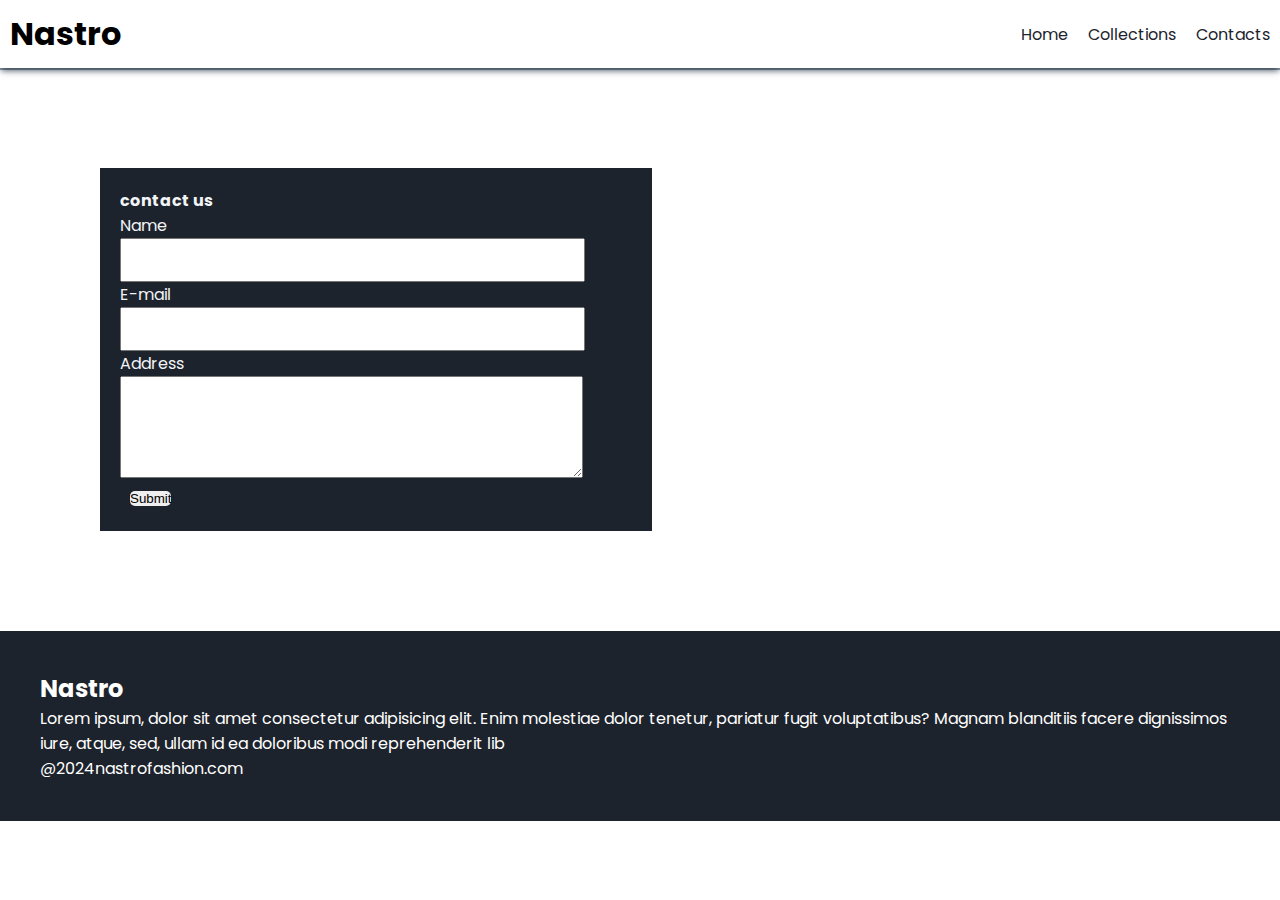
<file: contact.html>
<!DOCTYPE html>
<html lang="en">
<head>
    <meta charset="UTF-8">
    <meta name="viewport" content="width=device-width, initial-scale=1.0">
    <title>Nastro</title>
    <link rel="preconnect" href="https://fonts.googleapis.com">
<link rel="preconnect" href="https://fonts.gstatic.com" crossorigin>
<link href="https://fonts.googleapis.com/css2?family=Poppins:ital,wght@0,100;0,200;0,300;0,400;0,500;0,600;0,700;0,800;0,900;1,100;1,200;1,300;1,400;1,500;1,600;1,700;1,800;1,900&display=swap" rel="stylesheet">
<link rel="stylesheet" href="style.css">
<!---fontawesome-->
<link rel="stylesheet" href="https://cdnjs.cloudflare.com/ajax/libs/font-awesome/6.5.2/css/all.min.css" integrity="sha512-SnH5WK+bZxgPHs44uWIX+LLJAJ9/2PkPKZ5QiAj6Ta86w+fsb2TkcmfRyVX3pBnMFcV7oQPJkl9QevSCWr3W6A==" crossorigin="anonymous" referrerpolicy="no-referrer" />
</head>
<body>
    <!--navbar-->
    <nav class="navbar">
        <h1>Nastro</h1>
        <div class="navbar-links">
            <p class="navbar-link"><a href="index.html">Home</a></p>
            <p class="navbar-link"><a href="collection.html">Collections</a></p>
            <p class="navbar-link"><a href="contact.html">Contacts</a></p>
        </div>
        <div class="navbar-menu-toggle" onclick="show()">
            <i class="fa-solid fa-bars"></i>
        </div>
        
    </nav>
    <!--sidenavbar-->
    <div class="side-navbar">
        <p style="text-align: right;" onclick="closebar()">
            <i class="fa-solid fa-xmark"></i>
        </p>
    
    <div class="side-navbar-links">
        <p class="side-navbar-link"><a href="index.html">Home</a></p>
        <p class="side-navbar-link"><a href="collection.html">Collections</a></p>
        <p class="side-navbar-link"><a href="contact.html">Contacts</a></p>
    </div>
</div>

<!--contact-page-->
<div class="contact-page">
    <h4>contact us</h4>
    <form class="contactform">
        <p> Name</p>
        <input type="text" name="" id="">
        <p>E-mail</p>
        <input type="email">
        <p>Address</p>
        <textarea name="" id=""></textarea>
    </form>
    <button class="submitbtn" onclick="click(event)">Submit</button>
</div>



<!--footer-->
<div class="footer">
    <div class="footer-container">
        <div class="footer-box1">
            <h2>Nastro</h2>
            <p>Lorem ipsum, dolor sit amet consectetur adipisicing elit. Enim molestiae dolor tenetur, pariatur fugit voluptatibus? Magnam blanditiis facere dignissimos iure, atque, sed, ullam id ea doloribus modi reprehenderit lib</p>
            <div class="footericon">
                <i class="fa-brands fa-instagram" style="color: #ffff;"></i>
                <i class="fa-brands fa-twitter" style="color: #ffff;"></i>
                <i class="fa-brands fa-facebook" style="color: #ffff;"></i>

            </div>
        </div>
    </div>
    <p>@2024nastrofashion.com</p>
</div>




    
<script src="collection.js"></script>
<script src="script.js"></script>
</body>
</html>
</file>
<file: style.css>
*{
    padding: 0;
    margin: 0;
}
body{
    font-family: "Poppins", sans-serif;
}
.navbar{
    display: flex;
    justify-content: space-between;
    align-items: center;
    padding: 10px;
    box-shadow: rgba(6, 24, 44, 0.4) 0px 0px 0px 2px, rgba(6, 24, 44, 0.65) 0px 4px 6px -1px, rgba(255, 255, 255, 0.08) 0px 1px 0px inset;
}
.navbar-links{
    display: flex;
    column-gap: 20px;

}
.navbar-links a{
    text-decoration: none;
    color: #1d232c;
}
.navbar-links a:hover{
    text-decoration: underline;
    color: #1d232c;
}
.navbar-menu-toggle{
    display: none;
}
.side-navbar{
    background-color: #1d232c;
    width: 50%;
    height: 100%;
    position: fixed;
    top: 0;
    left: -70%;
    padding: 20px;
    color: white;
    transition: 1s;
    
}
.side-navbar-link{
    margin-bottom: 30px;
}
.side-navbar-links a{
    text-decoration: none;
    color: white;
}
.side-navbar-links a:hover{
    text-decoration: underline;
    
}
.header{
    display: flex;
    justify-content: center;
    gap: 50px;
    padding: 50px;
}
.header-button{
    cursor: pointer;
    padding-top: 10px;
    padding-bottom: 10px;
    padding-left: 20px;
    padding-right: 20px;
    margin-top: 20px;
    background-color: #1d232c;
    color: white;

}
.service{
    padding: 20px;
    
}
.service-container1{
    justify-content: space-between;
    display: flex;
    align-items: center;
}
.service-container2{
    display: flex;
    align-items: center;
    justify-content: space-between;
    gap: 20px;
}
.service-container2 div{
    padding: 10px;
    background-color: #F2F4F7;
    border-radius: 5px;
    border: solid;
    border-color: slategray;

}
.new-arrival{
    display: flex;
    justify-content: space-between;
    flex-wrap: wrap;
}
.new-arrival-container{
    position: relative;
    flex-basis: 20%;
}
.new-arrival button{
    padding-left: 10px;
    padding-right: 10px;
    padding-top: 10px;
    padding-bottom:10px;
    margin-top: 10px;
    color: #1d232c;
    border-radius: 10px;
    position: absolute;
    top: 50%;
    left: 18%;
    border: none;

}
.lowersection input{
    padding: 11px;
    width: 80vw;
    margin-bottom: 10px;
    border: solid black 3px;

}
.lowersection button{
    background-color: #1d232c;
    padding: 10px;
    margin-top: 5px;
    color: white;
    border-radius: 10px;

}
.footer{
    margin-top: 10px;
    padding: 40px;
    background-color: #1d232c;
    color: #ffff;
}

#n{
    height: 200px;
    width: 200px;
}
/*productsection*/
.product-section{
    margin: 20px;
}
.product-search{
    width: 80%;
    border-radius: 20px;
    border: solid black 2px;
    display: flex;
    justify-content: space-between;
    align-items: center;
    padding: 10px;
    margin: auto;

}
.product-search input{
    border: none;
    background-color: transparent;
    width: 100%;
}
.product-search input:focus{
    outline: none;
}
.products{
    padding: 20px;
    display: flex;
    gap:20px;
    justify-content: space-around;
    flex-wrap: wrap;
}
.product-box{
    text-align: center;
    flex-basis: 10%;
}
.product-box img{
    border-radius: 20px;
}
.contact-page{
    background-color: #1d232c;
    color: #F2F4F7;
    width: 40%;
    height: 50%;
    padding: 20px;
    margin: 100px;
    
}
.contactform input{
    width: 90%;
    height:40px;

    
}
.contactform textarea{
    width: 90%;
    height:100px;

    
}
.submitbtn{
    color: black;
    cursor: pointer;
    pad: 10px;
    border-radius: 5px;
    margin-top: 5px;
    margin-bottom: 5px;
    margin-left: 10px;
    margin-right: 10px;
    border: none;
}
.submitbtn:hover{
    color: cadetblue;
}






/*media query*/
@media screen and (max-width:700px) {
    .navbar-menu-toggle{
        display: block;
    }
    .navbar-links{
        display: none;
    }
    .header-image{
        display: none;
    }
    .service-container1{
        display: none;
    }
    .service-container2{
        flex-direction: column;
    }
 
    
}
</file>
